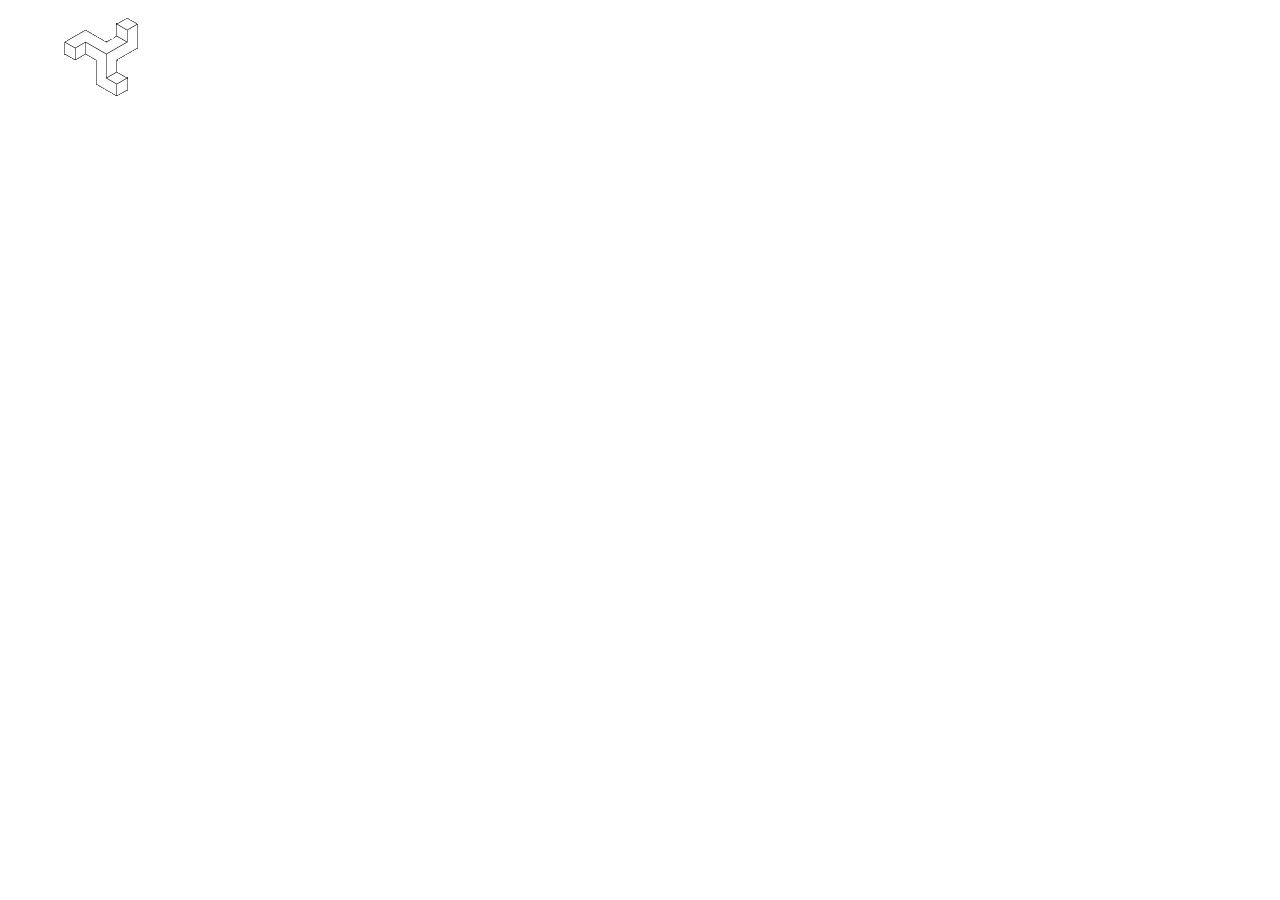
<file: mock.html>
<!DOCTYPE html>
<html lang="en">
<head>
	<meta charset="UTF-8">
	<title>The DepartedOnline</title>
	<link rel="stylesheet" type="text/css" href="css/main.css">
</head>
<body>
<div class="main-content">
	<div id="header">
		<div id="logo"></div>
		<div id="navigation-container">
			<ul class="navigation">
				<li><a href="#">Home</a></li>
				<li><a href="#">Portfolio</a></li>
				<li><a href="#">Resume</a></li>
				<li><a href="#">Blog</a></li>
				<li><a href="#">Contact</a></li>
			</ul>
		</div>
	</div>
	<div id="body"></div>
	<div id="footer"></div>
</div>
</body>
</html>
</file>
<file: css/main.css>
@import url(https://fonts.googleapis.com/css?family=Roboto);
/*! normalize.css v3.0.1 | MIT License | git.io/normalize */
/**
 * 1. Set default font family to sans-serif.
 * 2. Prevent iOS text size adjust after orientation change, without disabling
 *    user zoom.
 */
html {
  font-family: sans-serif;
  /* 1 */
  -ms-text-size-adjust: 100%;
  /* 2 */
  -webkit-text-size-adjust: 100%;
  /* 2 */
}

/**
 * Remove default margin.
 */
body {
  margin: 0;
}

/* HTML5 display definitions
   ========================================================================== */
/**
 * Correct `block` display not defined for any HTML5 element in IE 8/9.
 * Correct `block` display not defined for `details` or `summary` in IE 10/11 and Firefox.
 * Correct `block` display not defined for `main` in IE 11.
 */
article,
aside,
details,
figcaption,
figure,
footer,
header,
hgroup,
main,
nav,
section,
summary {
  display: block;
}

/**
 * 1. Correct `inline-block` display not defined in IE 8/9.
 * 2. Normalize vertical alignment of `progress` in Chrome, Firefox, and Opera.
 */
audio,
canvas,
progress,
video {
  display: inline-block;
  /* 1 */
  vertical-align: baseline;
  /* 2 */
}

/**
 * Prevent modern browsers from displaying `audio` without controls.
 * Remove excess height in iOS 5 devices.
 */
audio:not([controls]) {
  display: none;
  height: 0;
}

/**
 * Address `[hidden]` styling not present in IE 8/9/10.
 * Hide the `template` element in IE 8/9/11, Safari, and Firefox < 22.
 */
[hidden],
template {
  display: none;
}

/* Links
   ========================================================================== */
/**
 * Remove the gray background color from active links in IE 10.
 */
a {
  background: transparent;
}

/**
 * Improve readability when focused and also mouse hovered in all browsers.
 */
a:active,
a:hover {
  outline: 0;
}

/* Text-level semantics
   ========================================================================== */
/**
 * Address styling not present in IE 8/9/10/11, Safari, and Chrome.
 */
abbr[title] {
  border-bottom: 1px dotted;
}

/**
 * Address style set to `bolder` in Firefox 4+, Safari, and Chrome.
 */
b,
strong {
  font-weight: bold;
}

/**
 * Address styling not present in Safari and Chrome.
 */
dfn {
  font-style: italic;
}

/**
 * Address variable `h1` font-size and margin within `section` and `article`
 * contexts in Firefox 4+, Safari, and Chrome.
 */
h1 {
  font-size: 2em;
  margin: 0.67em 0;
}

/**
 * Address styling not present in IE 8/9.
 */
mark {
  background: #ff0;
  color: #000;
}

/**
 * Address inconsistent and variable font size in all browsers.
 */
small {
  font-size: 80%;
}

/**
 * Prevent `sub` and `sup` affecting `line-height` in all browsers.
 */
sub,
sup {
  font-size: 75%;
  line-height: 0;
  position: relative;
  vertical-align: baseline;
}

sup {
  top: -0.5em;
}

sub {
  bottom: -0.25em;
}

/* Embedded content
   ========================================================================== */
/**
 * Remove border when inside `a` element in IE 8/9/10.
 */
img {
  border: 0;
}

/**
 * Correct overflow not hidden in IE 9/10/11.
 */
svg:not(:root) {
  overflow: hidden;
}

/* Grouping content
   ========================================================================== */
/**
 * Address margin not present in IE 8/9 and Safari.
 */
figure {
  margin: 1em 40px;
}

/**
 * Address differences between Firefox and other browsers.
 */
hr {
  -moz-box-sizing: content-box;
  box-sizing: content-box;
  height: 0;
}

/**
 * Contain overflow in all browsers.
 */
pre {
  overflow: auto;
}

/**
 * Address odd `em`-unit font size rendering in all browsers.
 */
code,
kbd,
pre,
samp {
  font-family: monospace, monospace;
  font-size: 1em;
}

/* Forms
   ========================================================================== */
/**
 * Known limitation: by default, Chrome and Safari on OS X allow very limited
 * styling of `select`, unless a `border` property is set.
 */
/**
 * 1. Correct color not being inherited.
 *    Known issue: affects color of disabled elements.
 * 2. Correct font properties not being inherited.
 * 3. Address margins set differently in Firefox 4+, Safari, and Chrome.
 */
button,
input,
optgroup,
select,
textarea {
  color: inherit;
  /* 1 */
  font: inherit;
  /* 2 */
  margin: 0;
  /* 3 */
}

/**
 * Address `overflow` set to `hidden` in IE 8/9/10/11.
 */
button {
  overflow: visible;
}

/**
 * Address inconsistent `text-transform` inheritance for `button` and `select`.
 * All other form control elements do not inherit `text-transform` values.
 * Correct `button` style inheritance in Firefox, IE 8/9/10/11, and Opera.
 * Correct `select` style inheritance in Firefox.
 */
button,
select {
  text-transform: none;
}

/**
 * 1. Avoid the WebKit bug in Android 4.0.* where (2) destroys native `audio`
 *    and `video` controls.
 * 2. Correct inability to style clickable `input` types in iOS.
 * 3. Improve usability and consistency of cursor style between image-type
 *    `input` and others.
 */
button,
html input[type="button"],
input[type="reset"],
input[type="submit"] {
  -webkit-appearance: button;
  /* 2 */
  cursor: pointer;
  /* 3 */
}

/**
 * Re-set default cursor for disabled elements.
 */
button[disabled],
html input[disabled] {
  cursor: default;
}

/**
 * Remove inner padding and border in Firefox 4+.
 */
button::-moz-focus-inner,
input::-moz-focus-inner {
  border: 0;
  padding: 0;
}

/**
 * Address Firefox 4+ setting `line-height` on `input` using `!important` in
 * the UA stylesheet.
 */
input {
  line-height: normal;
}

/**
 * It's recommended that you don't attempt to style these elements.
 * Firefox's implementation doesn't respect box-sizing, padding, or width.
 *
 * 1. Address box sizing set to `content-box` in IE 8/9/10.
 * 2. Remove excess padding in IE 8/9/10.
 */
input[type="checkbox"],
input[type="radio"] {
  box-sizing: border-box;
  /* 1 */
  padding: 0;
  /* 2 */
}

/**
 * Fix the cursor style for Chrome's increment/decrement buttons. For certain
 * `font-size` values of the `input`, it causes the cursor style of the
 * decrement button to change from `default` to `text`.
 */
input[type="number"]::-webkit-inner-spin-button,
input[type="number"]::-webkit-outer-spin-button {
  height: auto;
}

/**
 * 1. Address `appearance` set to `searchfield` in Safari and Chrome.
 * 2. Address `box-sizing` set to `border-box` in Safari and Chrome
 *    (include `-moz` to future-proof).
 */
input[type="search"] {
  -webkit-appearance: textfield;
  /* 1 */
  -moz-box-sizing: content-box;
  -webkit-box-sizing: content-box;
  /* 2 */
  box-sizing: content-box;
}

/**
 * Remove inner padding and search cancel button in Safari and Chrome on OS X.
 * Safari (but not Chrome) clips the cancel button when the search input has
 * padding (and `textfield` appearance).
 */
input[type="search"]::-webkit-search-cancel-button,
input[type="search"]::-webkit-search-decoration {
  -webkit-appearance: none;
}

/**
 * Define consistent border, margin, and padding.
 */
fieldset {
  border: 1px solid #c0c0c0;
  margin: 0 2px;
  padding: 0.35em 0.625em 0.75em;
}

/**
 * 1. Correct `color` not being inherited in IE 8/9/10/11.
 * 2. Remove padding so people aren't caught out if they zero out fieldsets.
 */
legend {
  border: 0;
  /* 1 */
  padding: 0;
  /* 2 */
}

/**
 * Remove default vertical scrollbar in IE 8/9/10/11.
 */
textarea {
  overflow: auto;
}

/**
 * Don't inherit the `font-weight` (applied by a rule above).
 * NOTE: the default cannot safely be changed in Chrome and Safari on OS X.
 */
optgroup {
  font-weight: bold;
}

/* Tables
   ========================================================================== */
/**
 * Remove most spacing between table cells.
 */
table {
  border-collapse: collapse;
  border-spacing: 0;
}

td,
th {
  padding: 0;
}

* {
  -moz-box-sizing: border-box;
  -webkit-box-sizing: border-box;
  box-sizing: border-box;
  font-family: "Roboto Light", sans-serif;
}

body {
  min-width: 960px;
}

#page-header {
  height: 120px;
  width: 100vw;
  background-color: #2ecdc9;
}

#page-body {
  width: 100vw;
  height: 31.25vw;
  min-height: 300px;
}
#page-body .content {
  position: relative;
  margin: 0 38px;
  padding: 20px 0;
}
#page-body .content.homepage {
  top: 31.25vw;
}
#page-body .content.resume {
  width: 50vw;
  margin: 0 calc((100vw - 50vw) / 2);
}
#page-body .content.resume iframe {
  width: 100%;
  height: calc(100vh - 240px - 40px);
}
#page-body .content.resume .icon {
  position: absolute;
  top: 20px;
  right: -80px;
  width: 64px;
  height: 64px;
  display: block;
}
#page-body .content.contact {
  height: calc(100vh - 240px - 40px);
  overflow: auto;
  top: 20px;
}
#page-body .content.contact .self {
  padding: 0 20px;
}
#page-body .content.contact .self p:first-child {
  margin-top: 10px;
}
#page-body .content.contact .contact-info {
  padding: 0 20px;
}

#page-footer {
  position: absolute;
  width: 100vw;
  height: 120px;
  bottom: 0;
  background-color: #ccc;
}

#logo {
  position: relative;
  display: inline-block;
  width: 318px;
  height: 88px;
  top: 18px;
  left: 38px;
}
#logo:hover {
  cursor: pointer;
}

#navigation-container {
  float: right;
  margin-right: 38px;
}
#navigation-container ul {
  float: left;
  list-style: none;
  margin-top: 65px;
}
#navigation-container li {
  float: left;
  margin-left: 40px;
}
#navigation-container li:first-child {
  margin-left: 0;
}
#navigation-container a {
  padding-bottom: 17px;
}

@media (max-width: 1024px) {
  #navigation-container ul {
    margin-top: 75px;
  }
}
#logo {
  background-image: url('../images/logo.png?1444109985');
  background-size: contain;
  background-repeat: no-repeat;
  background-position: top left;
}

#navigation-container li.selected a {
  color: #cd2e32;
  border-bottom-width: 3px;
}
#navigation-container a {
  font-size: 26px;
  color: #fff;
  font-family: "Roboto Light", sans-serif;
  text-decoration: none;
  -moz-transition-duration: 0.6s;
  -o-transition-duration: 0.6s;
  -webkit-transition-duration: 0.6s;
  transition-duration: 0.6s;
  border-bottom: 0px solid #cd2e32;
}
#navigation-container a:hover {
  color: #cd2e32;
  border-bottom-width: 3px;
}

@media (max-width: 1024px) {
  #navigation-container a {
    font-size: 100%;
  }
}
#page-body {
  background-image: url('../images/masking-background-1200.png?1469203292'), url('../images/pressing-on-red-1200.jpg?1469203180');
  background-repeat: repeat-x, no-repeat;
  background-attachment: fixed, fixed;
  background-position: center 120px, center 120px;
  background-size: contain, contain;
}
#page-body .content {
  font-size: 36px;
  color: rgba(0, 0, 0, 0.8);
}
#page-body .content.homepage {
  line-height: 1;
}
#page-body .content.homepage .start-of-the-line {
  font-size: 61.2px;
  font-family: 'Roboto Thin', sans-serif;
  color: #cd2e32;
}
#page-body .content.resume iframe {
  border: 0;
}
#page-body .content.resume .icon.pdf {
  background-image: url('../images/pdf-icon-64.png?1469565471');
  background-repeat: no-repeat;
  background-position: 0 0;
}
#page-body .content.contact {
  background-color: rgba(0, 0, 0, 0.7);
  color: #fff;
  font-size: 18px;
}
#page-body .content.contact .self .start-of-the-line {
  font-size: 19.8px;
  color: #cd2e32;
}
#page-body .content.contact .contact-info a {
  color: #cd2e32;
}

#page-footer span {
  line-height: 120px;
  margin-left: 38px;
}

@media (min-width: 1800px) {
  #page-body .content {
    padding: 5px 0;
  }
  #page-body .content.resume iframe {
    height: calc(100vh - 240px - 10px);
  }
}
</file>
